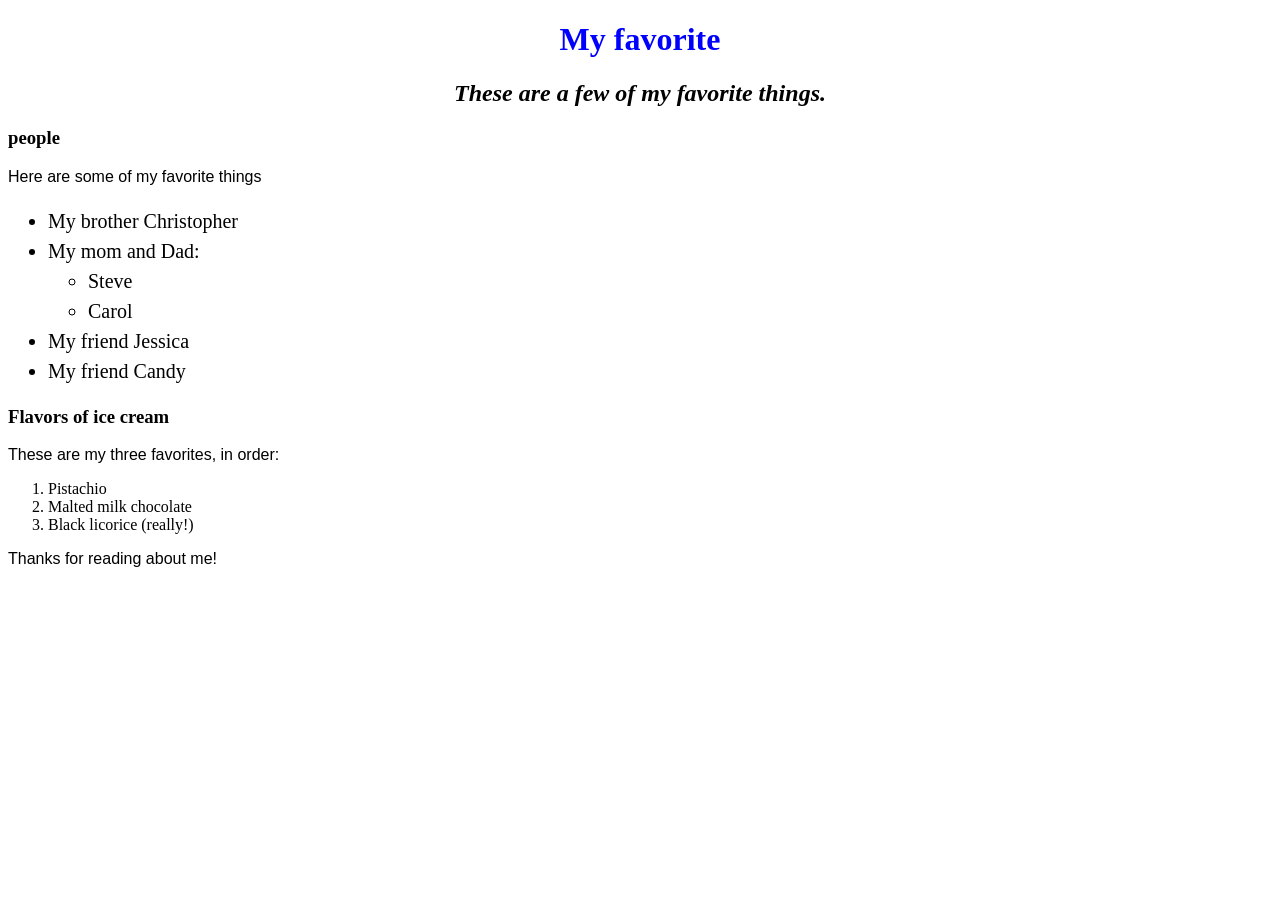
<file: index.html>
<!DOCTYPE html>
<html>
  <head>
    <link href="css/styles.css" rel="stylesheet" type="text/css">
    <title>Michael's favorite things</title>
  </head>
  <body>
    <h1>My favorite</h1>
    <h2>These are a few of my favorite things.</h2>

    <h3>people</h3>
    <p>Here are some of my favorite things</p>
    <ul>
    <li>My brother Christopher</li>
      <li> My mom and Dad:
        <ul>
          <li>Steve</li>
          <li>Carol</li>
        </ul>
      </li>
      <li>My friend Jessica</li>
      <li>My friend Candy</li>
    </ul>

    <h3>Flavors of ice cream</h3>
    <p>These are my three favorites, in order:</p>
    <ol>
     <li>Pistachio</li>
     <li>Malted milk chocolate</li>
     <li>Black licorice (really!)</li>
    </ol>

    <p> Thanks for reading about me!</p>
  </body>
</html>
</file>
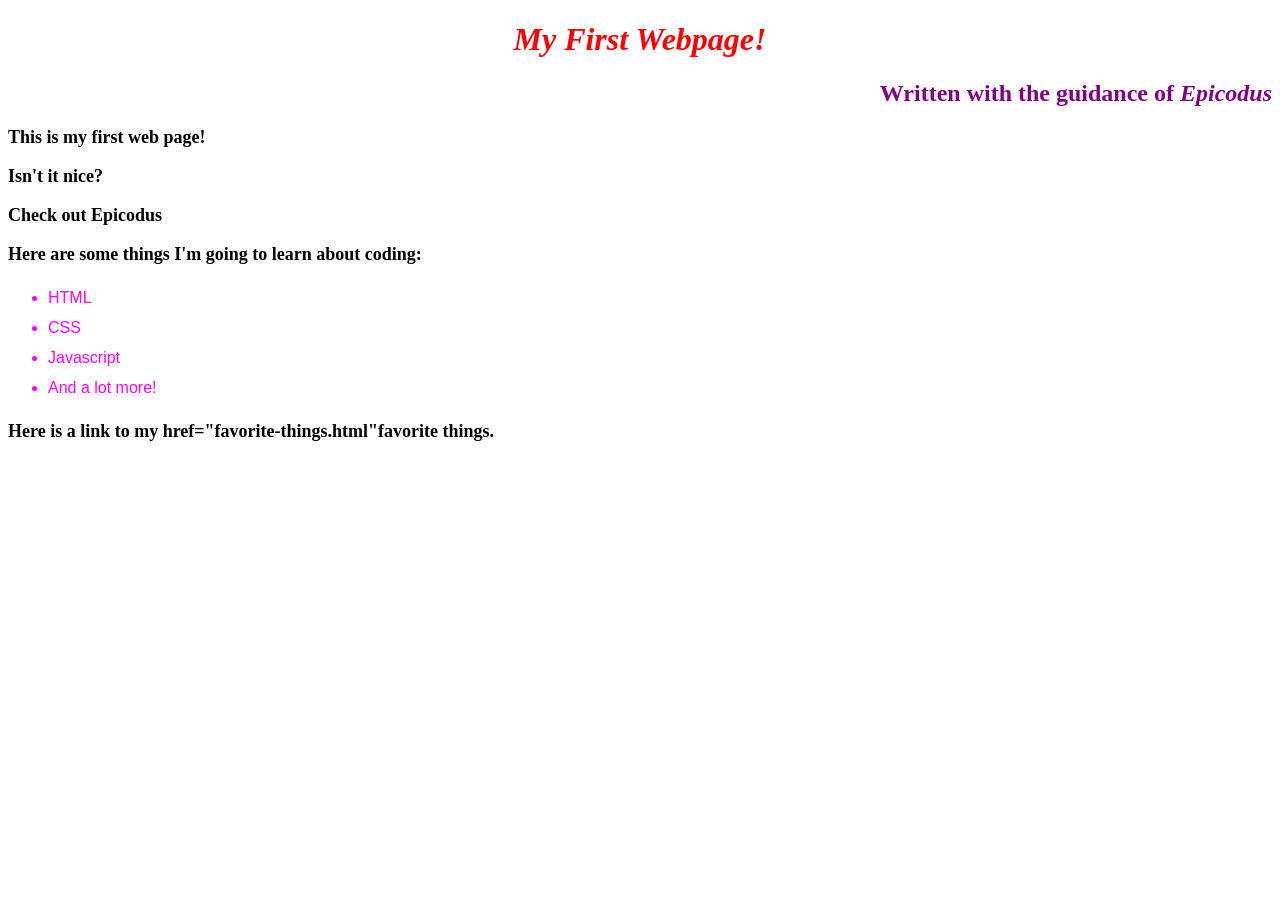
<file: my-first-webpage.html>
<!DOCTYPE html>
<html>
  <head>
    <link href="css/styles2.css" rel="stylesheet" type="text/css">
    <title>Web page #1!</title>
  </head>
  <body>
    <h1>My <strong>First</strong> Webpage!</h1>
    <h2>Written with the guidance of <em>Epicodus</em></h2>

    <p>This is my first web page!</p>
    <p>Isn't it nice?</p>

    <p>Check out <a href="http://www.epicodus.com/"></a>Epicodus</p>

    <p>Here are some things I'm going to learn about coding:</p>
    <ul>
      <li>HTML</li>
      <li>CSS</li>
      <li> Javascript</li>
      <li> And a lot more!</li>
    </ul>
    <p>Here is a link to my <a> href="favorite-things.html"favorite things</a>. </p>
  </body>
</html>
</file>
<file: css/styles.css>
h1 {color:blue;text-align: center;}
h2 {font-style: italic; text-align: center}
p {font-family: sans-serif;}
ul {font-size: 20px;line-height: 30px;}
</file>
<file: css/styles2.css>
h1 {color: red; font-style: oblique; text-align: center;}
h2 {font-family: fantasy; color: purple; text-align: right;}
p {font-weight: 600; font-size: large; font-family: Cursive; text-align: justify;} 
ul {color: magenta; line-height: 30px; font-family: Impact, Haettenschweiler, 'Arial Narrow Bold', sans-serif;}
</file>
